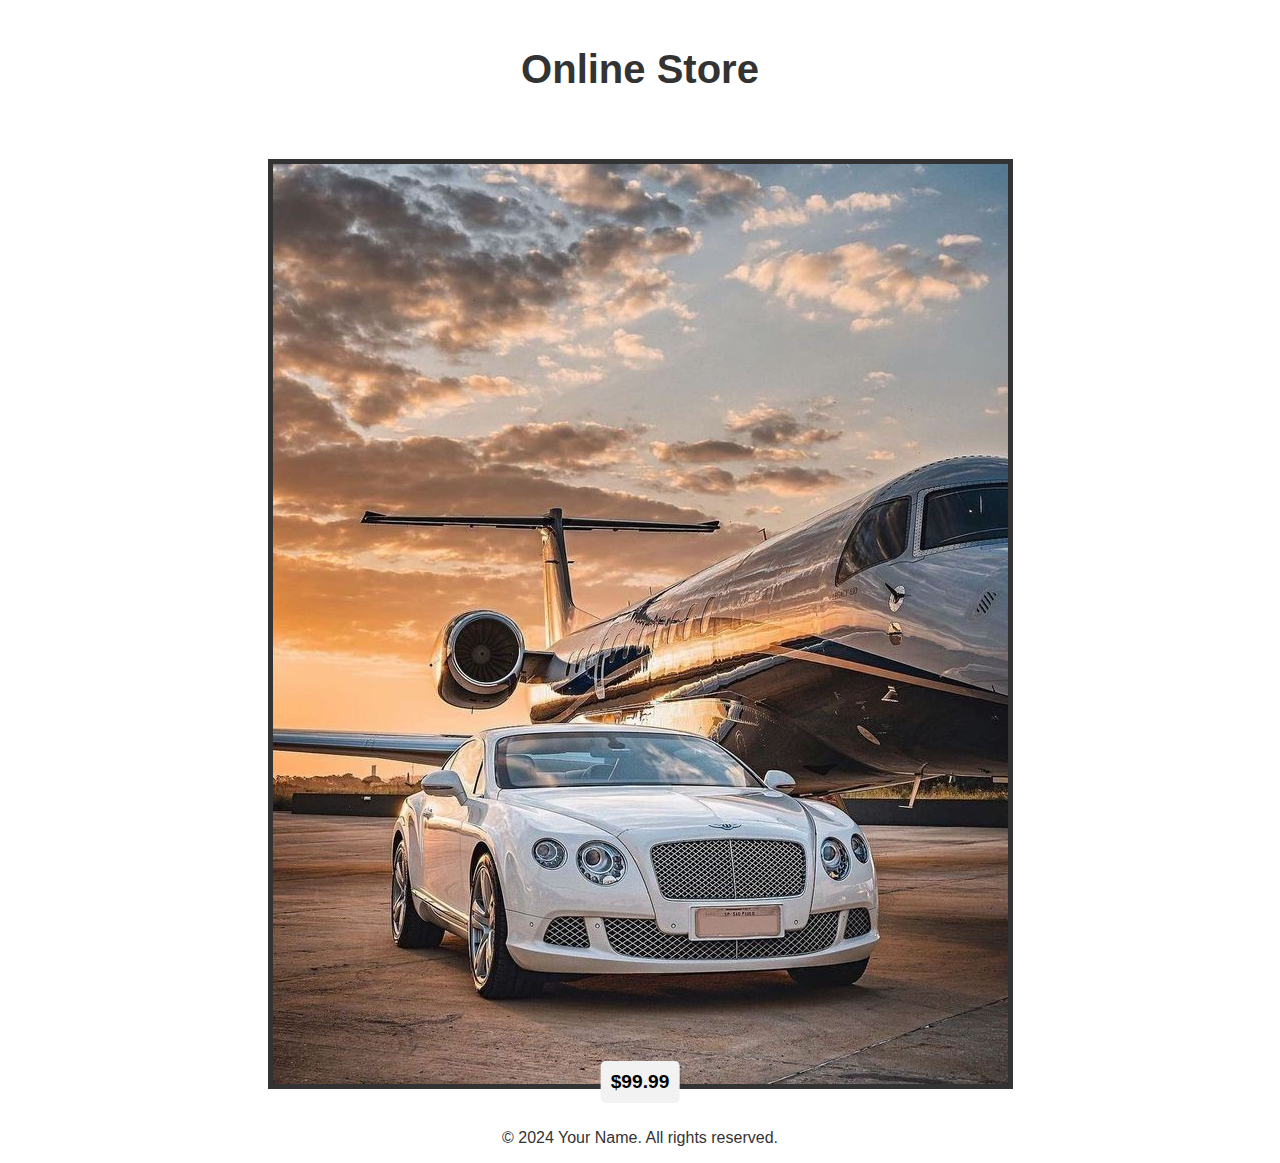
<file: index.html>
<!DOCTYPE html>
<html lang="en">
<head>
    <meta charset="UTF-8">
    <meta name="viewport" content="width=device-width, initial-scale=1.0">
    <title>Online Store</title>
    <link rel="stylesheet" href="styles.css">
</head>
<body>
    <header>
        <h1>Online Store</h1>
    </header>
    <div class="gallery">
        <div class="image-container">
            <img src="photo.jpg" alt="Gallery Photo">
            <div class="price-tag" id="priceTag">
                $99.99
            </div>
        </div>
    </div>
    <footer>
        <p>© 2024 Your Name. All rights reserved.</p>
    </footer>
    <script src="scripts.js"></script>
</body>
</html>
</file>
<file: styles.css>
/* Reset some default styling */
body, html {
    margin: 0;
    padding: 0;
    height: 100%;
    width: 100%;
}

body {
    background-color: #ffffff; /* White background for the entire website */
    display: flex;
    flex-direction: column;
    align-items: center;
    font-family: Arial, sans-serif;
    color: #333; /* Darker text color for contrast against white background */
}

header {
    margin: 20px;
}

header h1 {
    font-size: 2.5em; /* Larger font size for better readability */
    text-align: center;
    font-weight: bold; /* Make the title bold */
    color: #333; /* Dark text color for readability on white background */
}

.gallery {
    flex: 1; /* Take available space */
    display: flex;
    justify-content: center;
    align-items: center;
    width: 100%;
    padding: 20px; /* Add some padding to prevent the image from touching edges */
}

.image-container {
    position: relative;
}

.gallery img {
    max-width: 100%;
    max-height: 100%;
    border: 5px solid #333; /* Dark border for contrast */
}

.price-tag {
    position: absolute;
    bottom: -10px; /* Position slightly below the bottom edge of the image */
    left: 50%; /* Center horizontally */
    transform: translateX(-50%); /* Adjust centering */
    background-color: #f2f2f2; /* Apple white background for the price tag */
    color: #000; /* Black text color for contrast */
    padding: 10px;
    border-radius: 5px;
    font-size: 1.2em;
    font-weight: bold;
    cursor: pointer; /* Change cursor to pointer to indicate interactivity */
    transition: background-color 0.3s, transform 0.3s; /* Smooth transition for hover effects */
    box-shadow: 0 4px 6px rgba(0, 0, 0,
</file>
